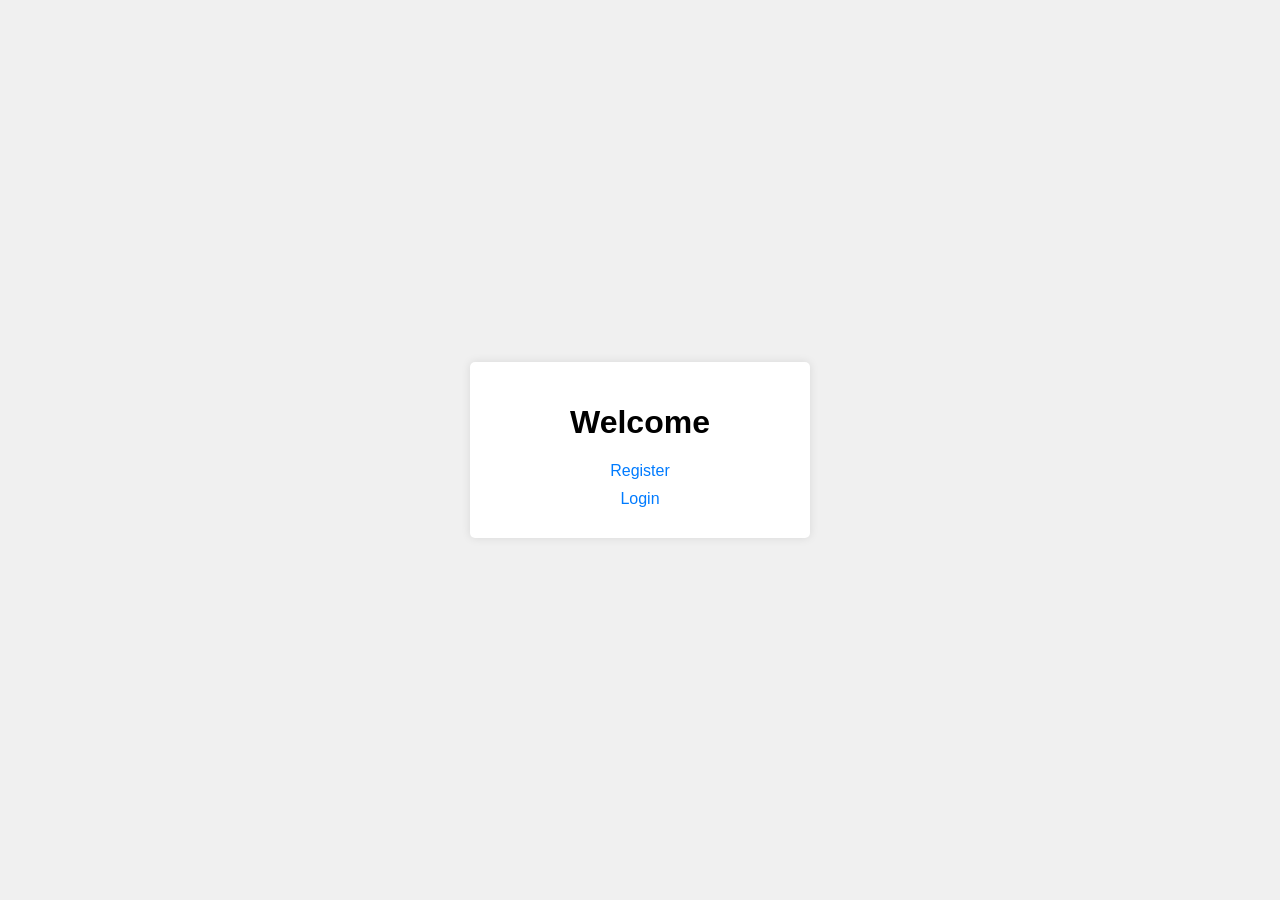
<file: index.html>
<!DOCTYPE html>
<html lang="en">
<head>
    <meta charset="UTF-8">
    <meta name="viewport" content="width=device-width, initial-scale=1.0">
    <title>Home</title>
    <link rel="stylesheet" href="style.css">
</head>
<body>
    <div class="container">
        <h1>Welcome</h1>
        <a href="register.html">Register</a>
        <a href="login.html">Login</a>
    </div>
</body>
</html>
</file>
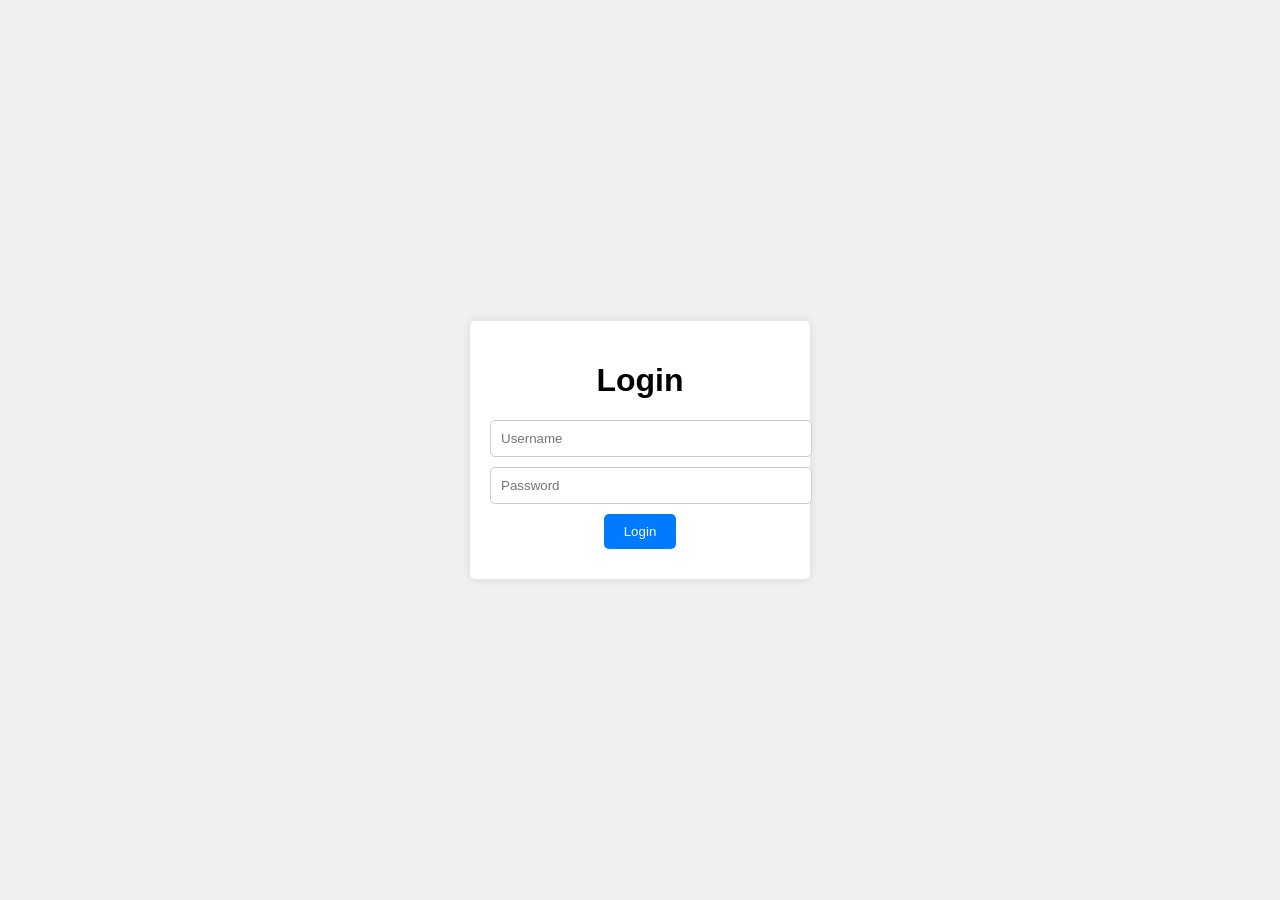
<file: login.html>
<!DOCTYPE html>
<html lang="en">
<head>
    <meta charset="UTF-8">
    <meta name="viewport" content="width=device-width, initial-scale=1.0">
    <title>Login</title>
    <link rel="stylesheet" href="style.css">
</head>
<body>
    <div class="container">
        <h1>Login</h1>
        <form id="loginForm">
            <input type="text" id="loginUsername" placeholder="Username" required>
            <input type="password" id="loginPassword" placeholder="Password" required>
            <button type="submit">Login</button>
        </form>
        <p id="loginMessage"></p>
    </div>
    <script src="script.js"></script>
</body>
</html>
</file>
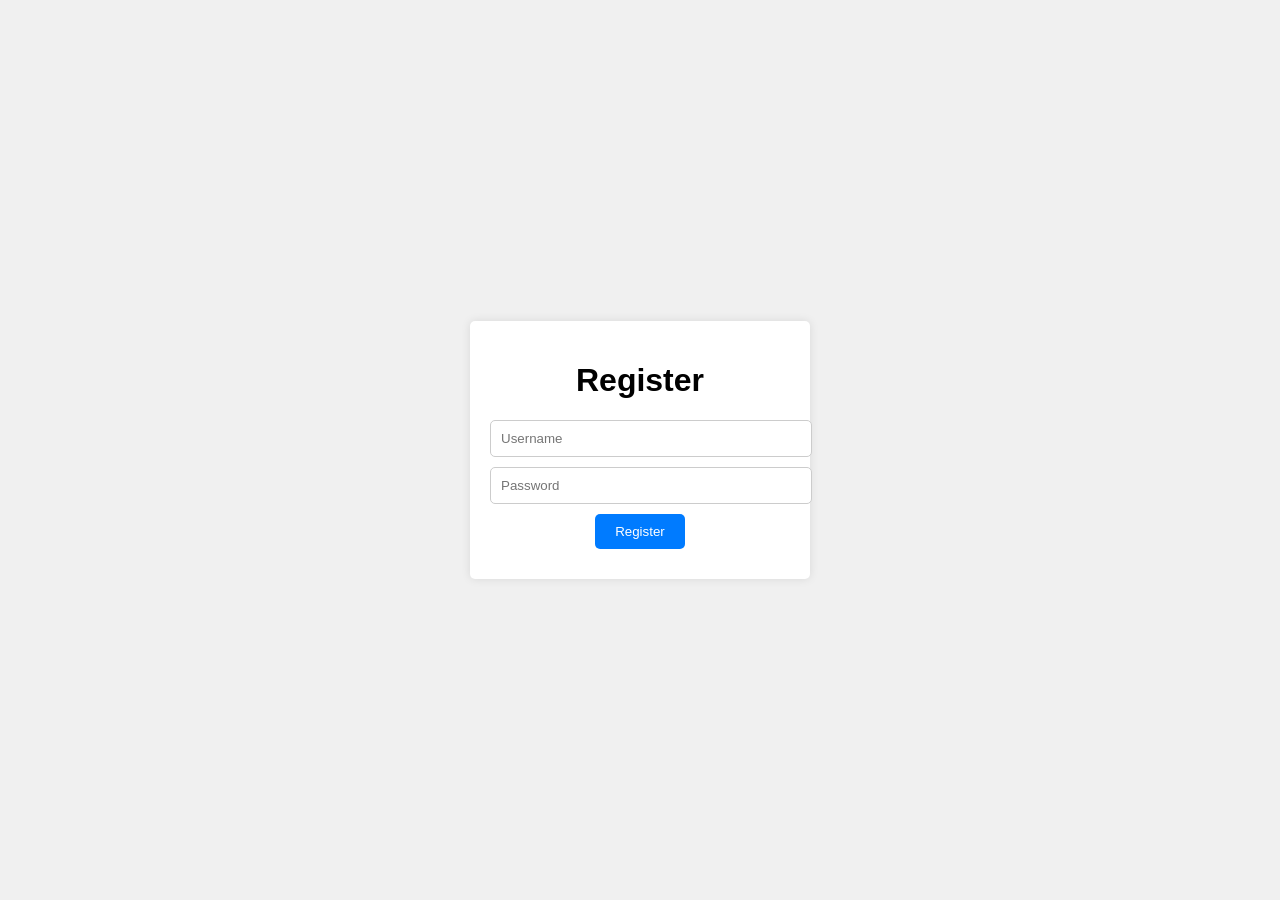
<file: register.html>
<!DOCTYPE html>
<html lang="en">
<head>
    <meta charset="UTF-8">
    <meta name="viewport" content="width=device-width, initial-scale=1.0">
    <title>Register</title>
    <link rel="stylesheet" href="style.css">
</head>
<body>
    <div class="container">
        <h1>Register</h1>
        <form id="registerForm">
            <input type="text" id="registerUsername" placeholder="Username" required>
            <input type="password" id="registerPassword" placeholder="Password" required>
            <button type="submit">Register</button>
        </form>
        <p id="registerMessage"></p>
    </div>
    <script src="script.js"></script>
</body>
</html>
</file>
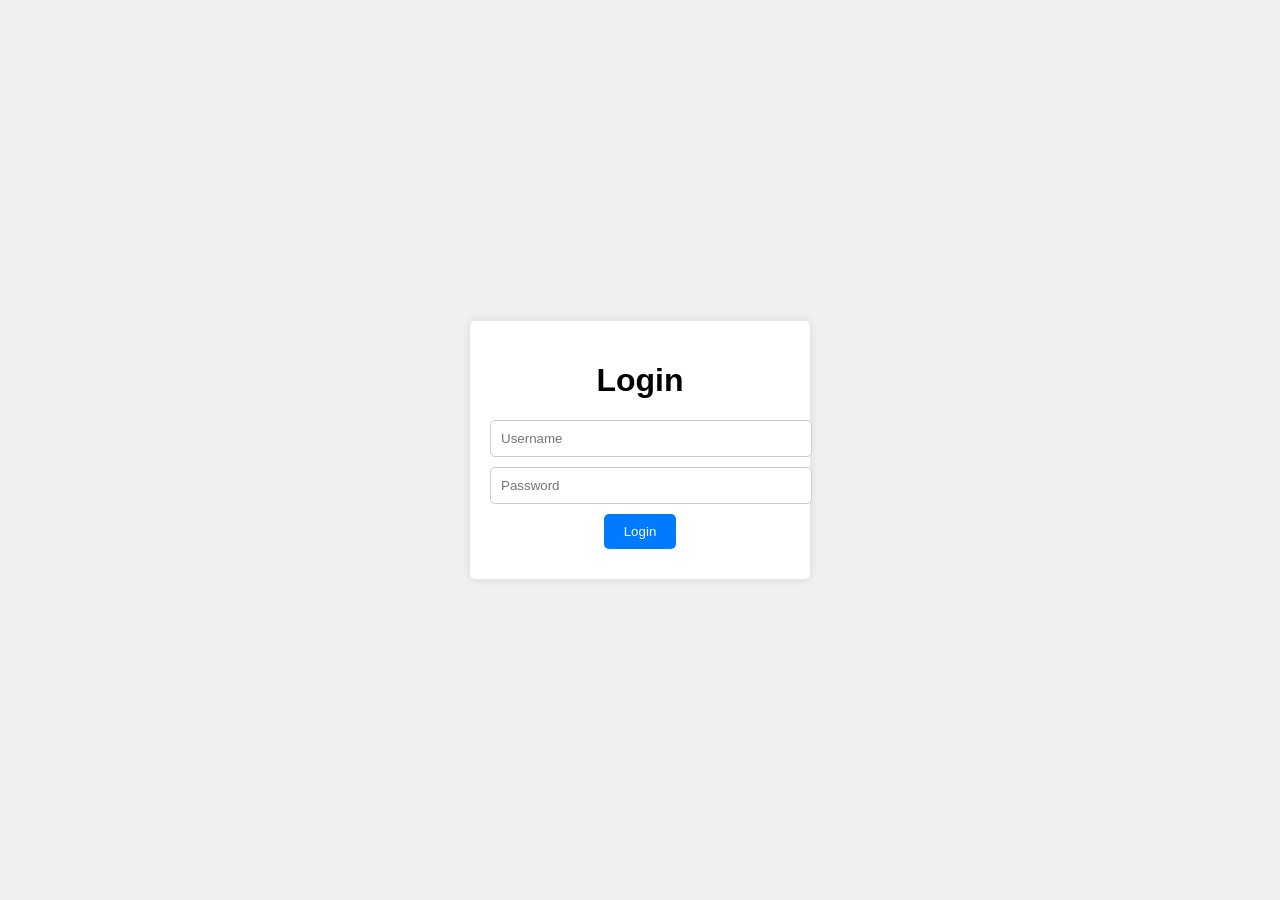
<file: secured_page.html>
<!DOCTYPE html>
<html lang="en">
<head>
    <meta charset="UTF-8">
    <meta name="viewport" content="width=device-width, initial-scale=1.0">
    <title>Secured Page</title>
    <link rel="stylesheet" href="style.css">
</head>
<body>
    <div class="container">
        <h1>Secured Page</h1>
        <p id="securedMessage"></p>
        <button id="logoutButton">Logout</button>
    </div>
    <script src="script.js"></script>
</body>
</html>
</file>
<file: style.css>
body {
    margin: 0;
    font-family: Arial, sans-serif;
    background-color: #f0f0f0;
    display: flex;
    justify-content: center;
    align-items: center;
    height: 100vh;
}

.container {
    background-color: #fff;
    padding: 20px;
    border-radius: 5px;
    box-shadow: 0 0 10px rgba(0, 0, 0, 0.1);
    text-align: center;
    width: 300px;
}

input {
    display: block;
    width: 100%;
    padding: 10px;
    margin: 10px 0;
    border: 1px solid #ccc;
    border-radius: 5px;
}

button {
    padding: 10px 20px;
    background-color: #007bff;
    color: white;
    border: none;
    border-radius: 5px;
    cursor: pointer;
}

button:hover {
    background-color: #0056b3;
}

a {
    display: block;
    margin: 10px 0;
    color: #007bff;
    text-decoration: none;
}

a:hover {
    text-decoration: underline;
}

p {
    margin: 10px 0;
    color: red;
}
</file>
